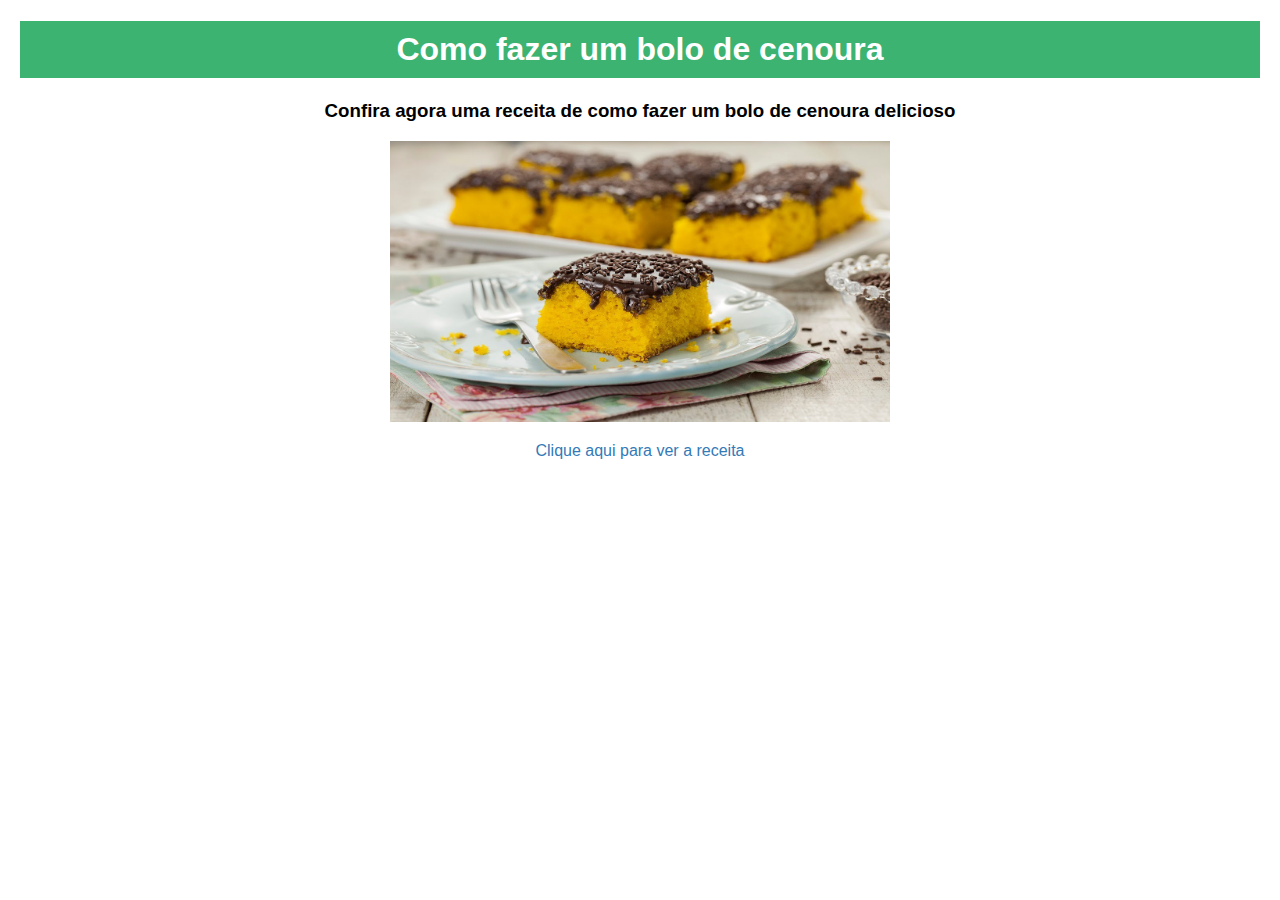
<file: 1a_entrega_rep-main/receita_bolo/index.html>
<!DOCTYPE html>
<html> 
<head>
 <title>Como fazer um bolo de cenoura</title>
 <link rel="stylesheet" href="css/styles.css">
</body>
</head>
<body>

    <center><h1 style="font-family: Arial, sans-serif; background-color:MediumSeaGreen; color: white;">Como fazer um bolo de cenoura</h1>   

    <h3 style="font-family: Arial, sans-serif;">Confira agora uma receita de como fazer um bolo de cenoura delicioso</h3>
    <img src="img/bolo1.jpg" alt="Bolinho delicioso" width="500">
    <p><a href="receita.html">Clique aqui para ver a receita</a></p>
</center>

</body>
</html>
</file>
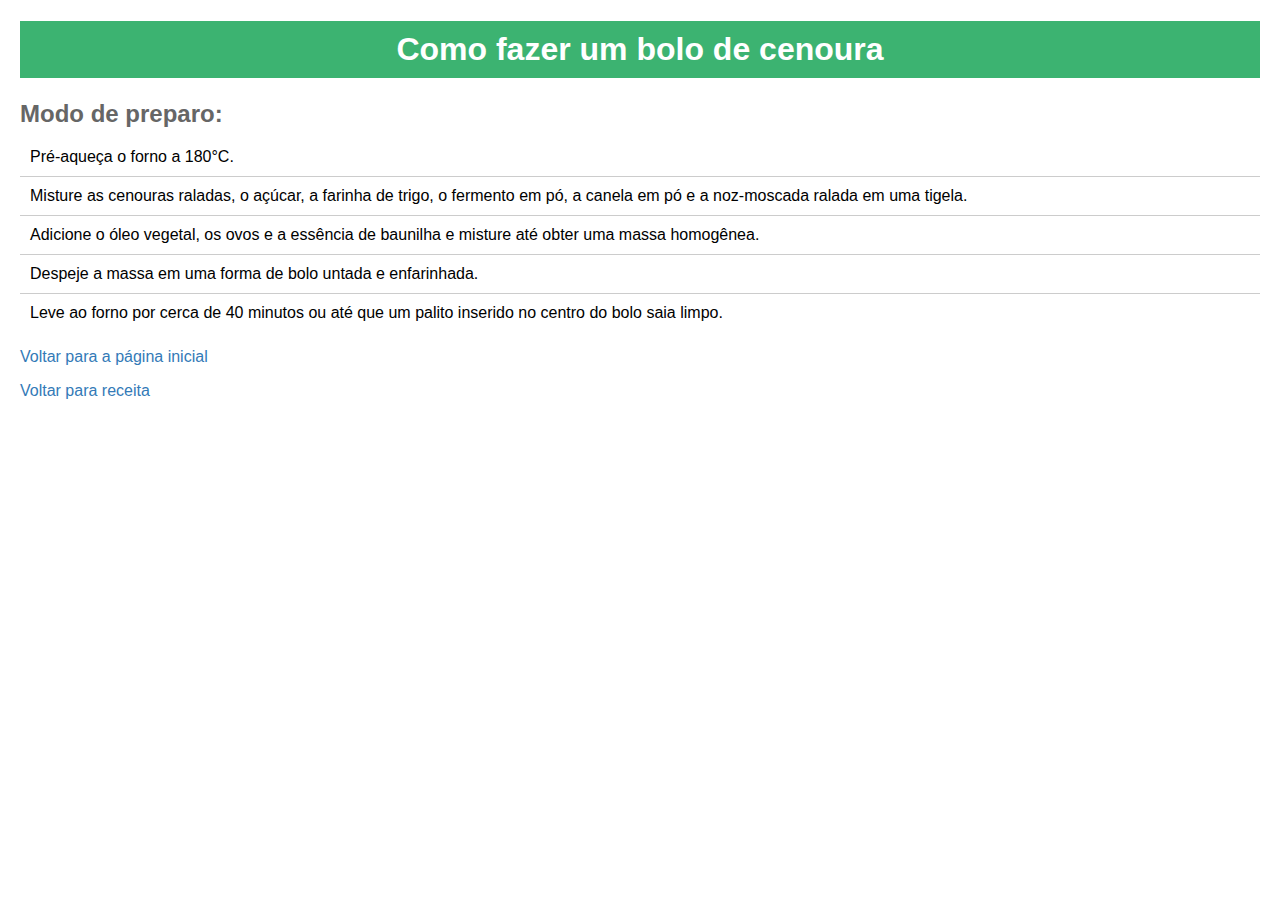
<file: 1a_entrega_rep-main/receita_bolo/preparo.html>
<!DOCTYPE html>
<html>
<head>
    <title>Como fazer um bolo de cenoura</title>
    <link rel="stylesheet" href="css/styles.css">
</head>
<body>
    <header>
        <h1>Como fazer um bolo de cenoura</h1>
    </header>
    <main>
        <h2>Modo de preparo:</h2>
        <ol>
            <li>Pré-aqueça o forno a 180°C.</li>
            <li>Misture as cenouras raladas, o açúcar, a farinha de trigo, o fermento em pó, a canela em pó e a noz-moscada ralada em uma tigela.</li>
            <li>Adicione o óleo vegetal, os ovos e a essência de baunilha e misture até obter uma massa homogênea.</li>
            <li>Despeje a massa em uma forma de bolo untada e enfarinhada.</li>
            <li>Leve ao forno por cerca de 40 minutos ou até que um palito inserido no centro do bolo saia limpo.</li>
        </ol>
        <p><a href="index.html">Voltar para a página inicial</a></p>
        <p><a href="receita.html">Voltar para receita</a></p>
    </main>
    <footer>
        
    </footer>
</body>
</html>
</file>
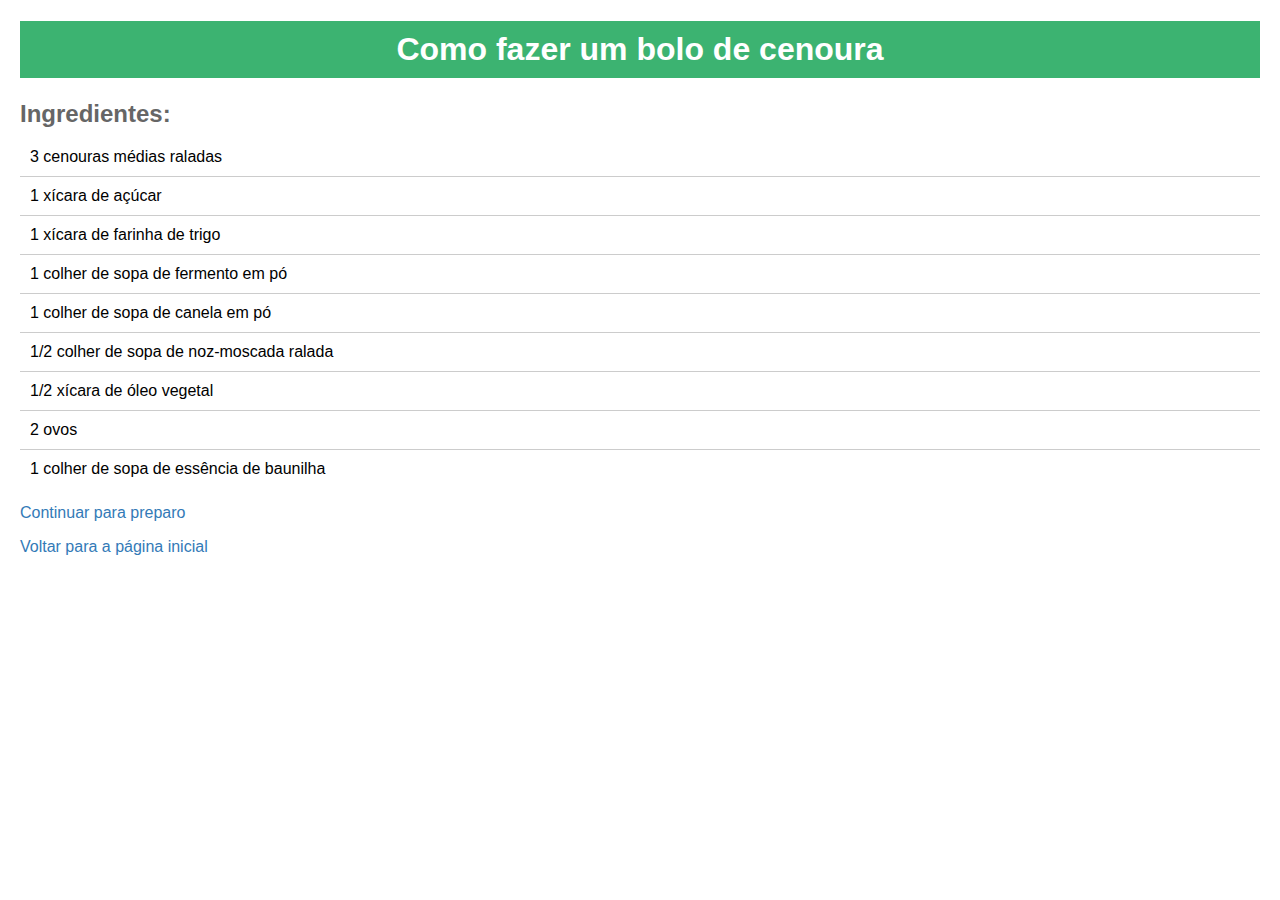
<file: 1a_entrega_rep-main/receita_bolo/receita.html>
<!DOCTYPE html>
<html>
<head>
    <title>Como fazer um bolo de cenoura</title>
    <link rel="stylesheet" href="css/styles.css">
</head>
<body>
    <header>        
        <h1>Como fazer um bolo de cenoura</h1>
    </header>
    <main>
        <h2>Ingredientes:</h2>
        <ul>
            <li>3 cenouras médias raladas</li>
            <li>1 xícara de açúcar</li>
            <li>1 xícara de farinha de trigo</li>
            <li>1 colher de sopa de fermento em pó</li>
            <li>1 colher de sopa de canela em pó</li>
            <li>1/2 colher de sopa de noz-moscada ralada</li>
            <li>1/2 xícara de óleo vegetal</li>
            <li>2 ovos</li>
            <li>1 colher de sopa de essência de baunilha</li>
        </ul>
        <p><a href="preparo.html">Continuar para preparo</a></p>
        <p><a href="index.html">Voltar para a página inicial</a></p>
    </main>
    <footer>
        
    </footer>
</body>
</html>
</file>
<file: 1a_entrega_rep-main/receita_bolo/css/styles.css>
a {
    font-family: Arial, sans-serif;
    text-decoration: none;
    color: #337ab7;
  }
  
a:hover {
    color: #23527c;
  }


body {
    font-family: Arial, sans-serif;
    margin: 20px;
}

h1 {
    background-color: MediumSeaGreen;
    color: white;
    padding: 10px;
    text-align: center;
}

h2 {
    color: #666;
    margin-bottom: 10px;
}

ul {
    list-style: none;
    padding: 0;
    margin: 0;
}

li {
    padding: 10px;
    border-bottom: 1px solid #ccc;
}

li:last-child {
    border-bottom: none;
}

a {
    text-decoration: none;
    color: #337ab7;
}

a:hover {
    color: #23527c;
}


body {
    font-family: Arial, sans-serif;
    margin: 20px;
}

h1 {
    background-color: MediumSeaGreen;
    color: white;
    padding: 10px;
    text-align: center;
}

h2 {
    color: #666;
    margin-bottom: 10px;
}

ol {
    list-style: none;
    padding: 0;
    margin: 0;
}

li {
    padding: 10px;
    border-bottom: 1px solid #ccc;
}

li:last-child {
    border-bottom: none;
}

a {
    text-decoration: none;
    color: #337ab7;
}

a:hover {
    color: #23527c;
}
</file>
